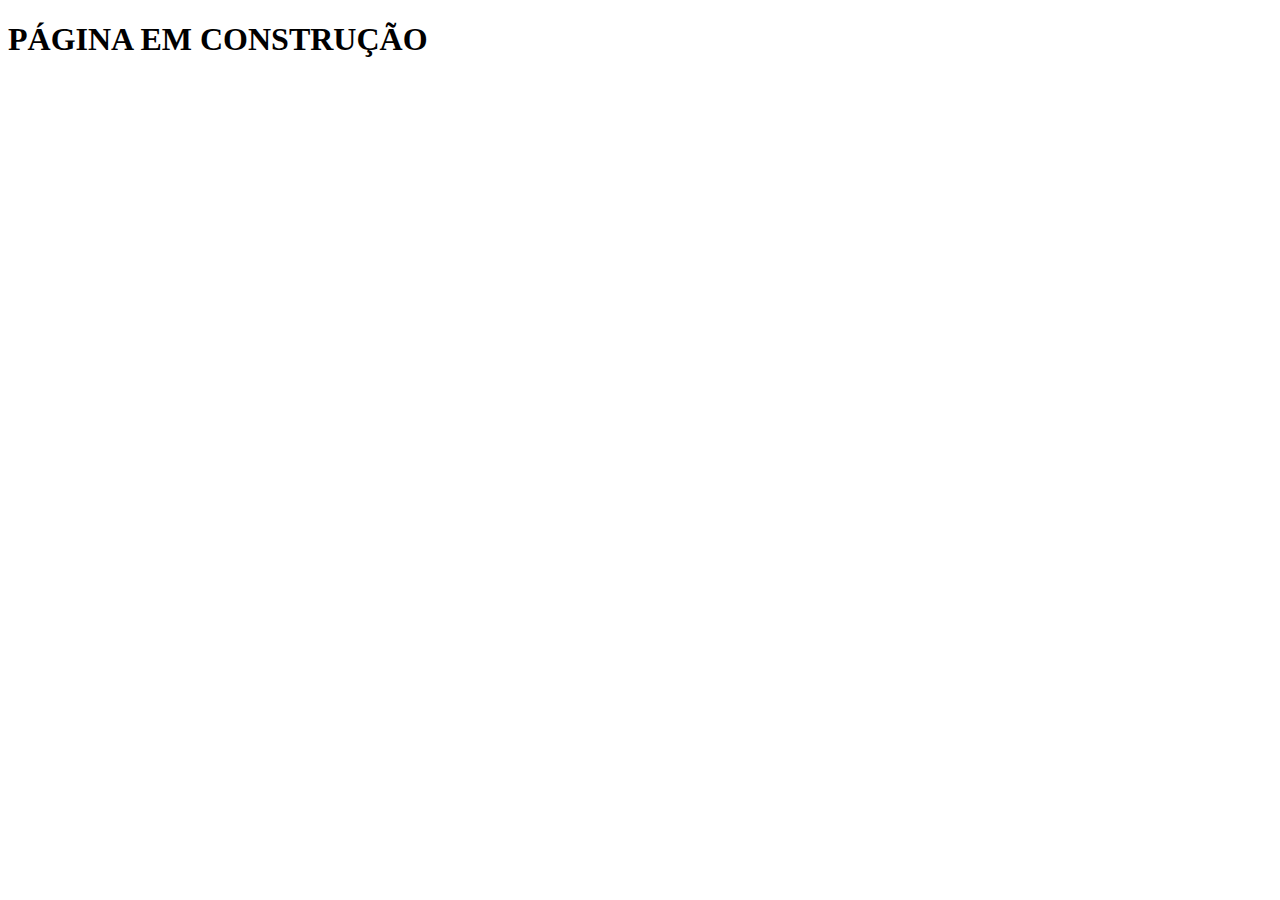
<file: pages/contato.html>
<!doctype html>
<html lang="pt-br">
  <head>
    <meta charset="utf-8">
    <meta name="viewport" content="width=device-width, initial-scale=1">
    <title>Bootstrap demo</title>
  </head>
  <body>
    <h1>PÁGINA EM CONSTRUÇÃO</h1>
  </body>
</html>
</file>
